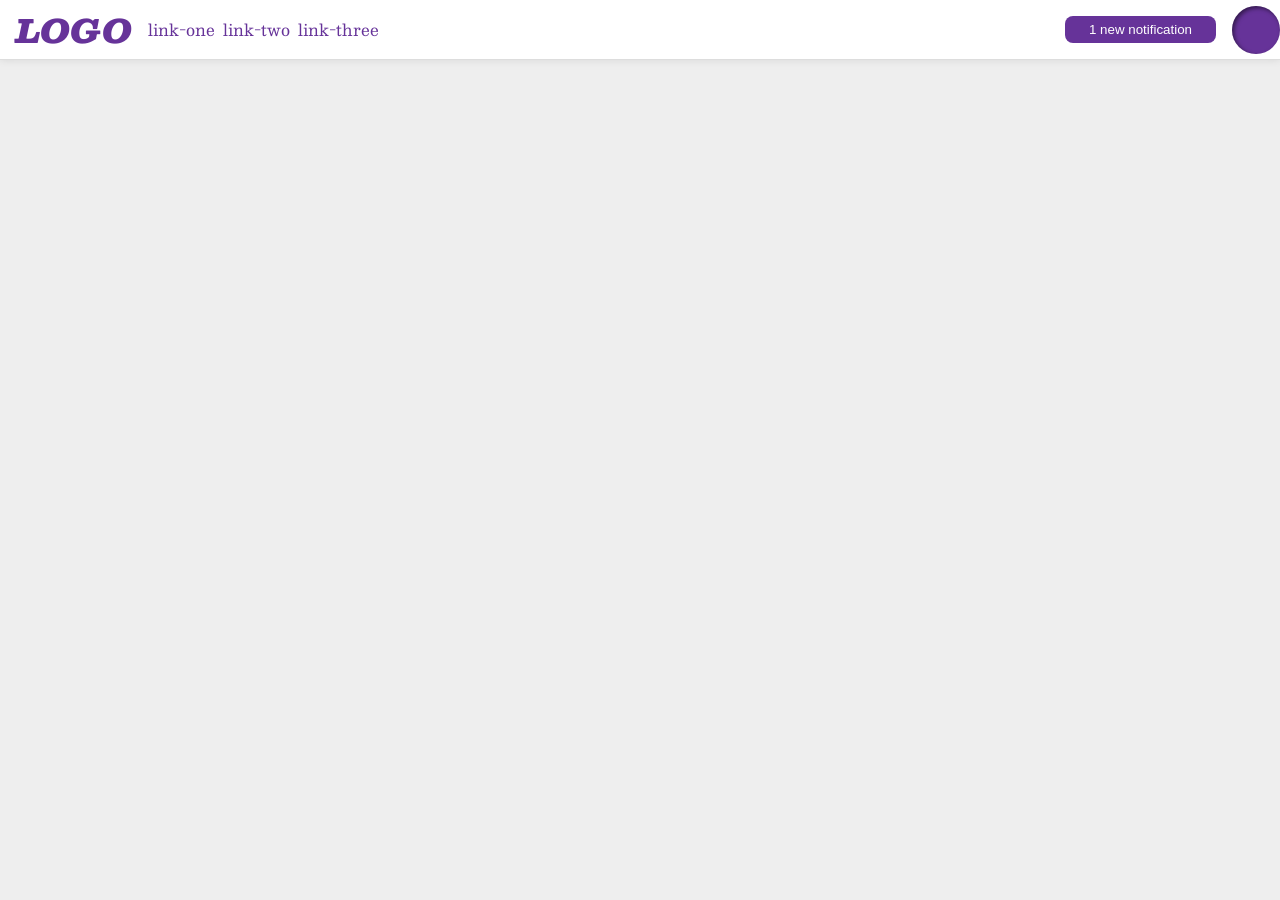
<file: foundations/flex/03-flex-header-2/index.html>
<!DOCTYPE html>
<html lang="en">
  <head>
    <meta charset="UTF-8">
    <meta http-equiv="X-UA-Compatible" content="IE=edge">
    <meta name="viewport" content="width=device-width, initial-scale=1.0">
    <title>Flex Header 2</title>
    <link rel="stylesheet" href="style.css">
  </head>
  <body>
    <div class="header">
      <div class="left-items">
        <div class="logo">
          LOGO
        </div>
        <ul class="links">
          <li><a href="https://google.com">link-one</a></li>
          <li><a href="https://google.com">link-two</a></li>
          <li><a href="https://google.com">link-three</a></li>
        </ul>
      </div>
      <div class="right-items">
        <button class="notifications">
          1 new notification
        </button>
        <div class="profile-image"></div>
      </div>
    </div>
  </body>
</html>
</file>
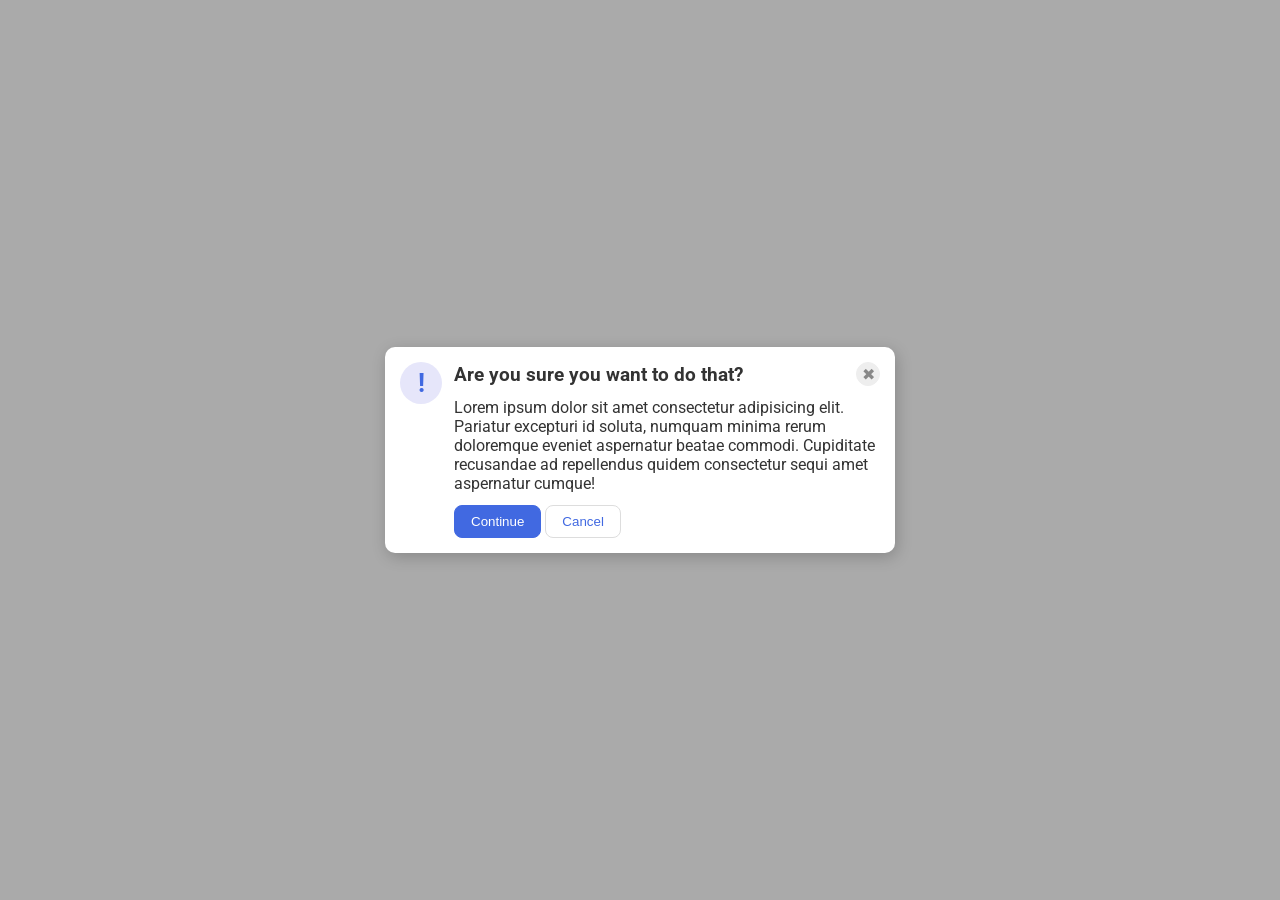
<file: foundations/flex/05-flex-modal/index.html>
<!DOCTYPE html>
<html lang="en">
  <head>
    <meta charset="UTF-8">
    <meta http-equiv="X-UA-Compatible" content="IE=edge">
    <meta name="viewport" content="width=device-width, initial-scale=1.0">
    <link rel="stylesheet" href="style.css">
    <title>Modal</title>
  </head>
  <body>
    <div class="modal">
      <div class="icon">!</div>
      <div class="info-container">
        <div class="header">Are you sure you want to do that?
          <button class="close-button">✖</button>
        </div>
        <div class="text">Lorem ipsum dolor sit amet consectetur adipisicing elit. Pariatur excepturi id soluta, numquam minima rerum doloremque eveniet aspernatur beatae commodi. Cupiditate recusandae ad repellendus quidem consectetur sequi amet aspernatur cumque!</div>
        <button class="continue">Continue</button>
        <button class="cancel">Cancel</button>
      </div>
    </div>
  </body>
</html>
</file>
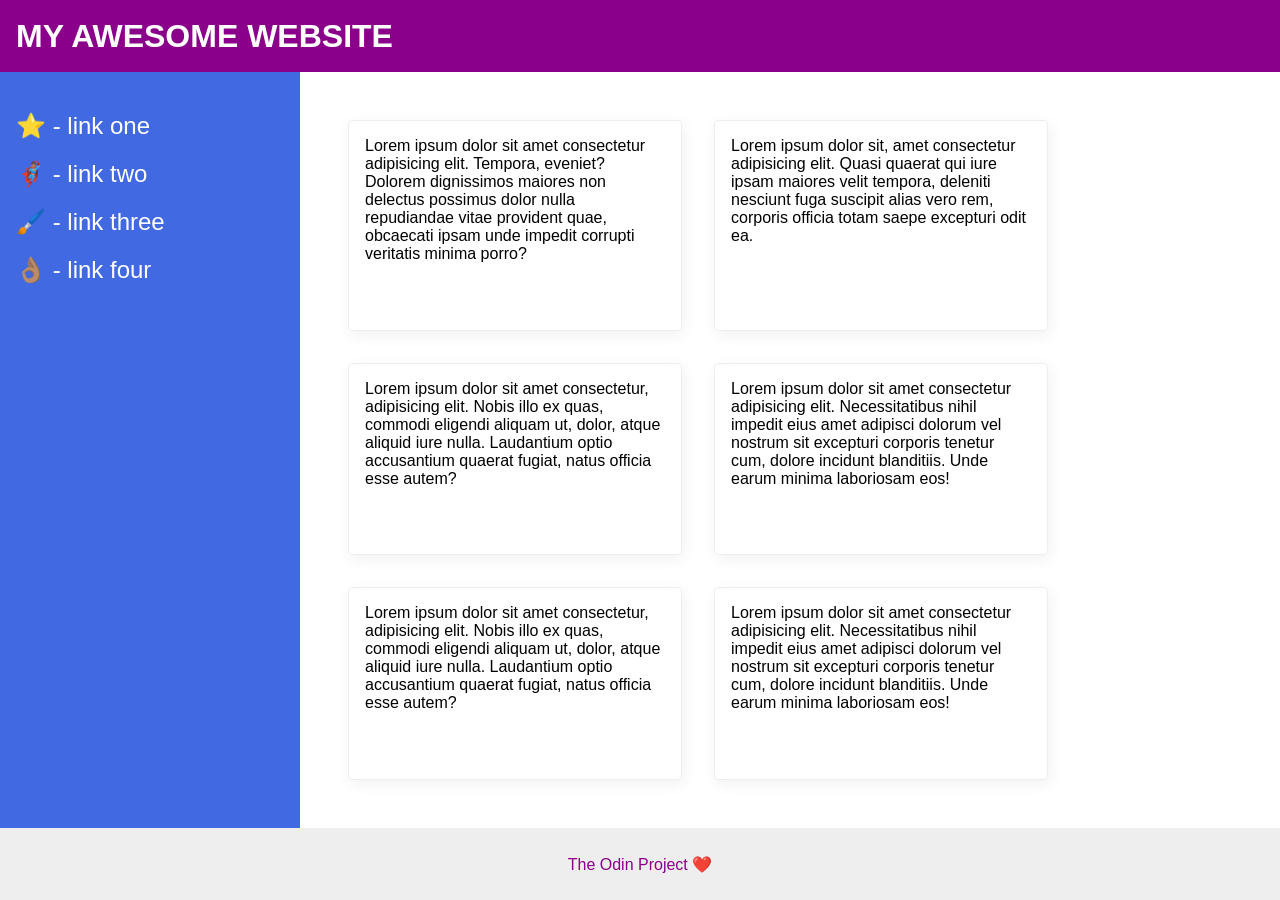
<file: foundations/flex/07-flex-layout-2/index.html>
<!DOCTYPE html>
<html lang="en">
  <head>
    <meta charset="UTF-8">
    <meta http-equiv="X-UA-Compatible" content="IE=edge">
    <meta name="viewport" content="width=device-width, initial-scale=1.0">
    <title>The Holy Grail</title>
    <link rel="stylesheet" href="style.css">
  </head>
  <body>
    <div class="header">
      MY AWESOME WEBSITE
    </div>
    <div class="content">
      <div class="sidebar">
        <ul>
          <li><a href="#">⭐ - link one</a></li>
          <li><a href="#">🦸🏽‍♂️ - link two</a></li>
          <li><a href="#">🖌️ - link three</a></li>
          <li><a href="#">👌🏽 - link four</a></li>
        </ul>
      </div>
      <div class="card-container">      
        <div class="card">Lorem ipsum dolor sit amet consectetur adipisicing elit. Tempora, eveniet? Dolorem dignissimos maiores non delectus possimus dolor nulla repudiandae vitae provident quae, obcaecati ipsam unde impedit corrupti veritatis minima porro?</div>
        <div class="card">Lorem ipsum dolor sit, amet consectetur adipisicing elit. Quasi quaerat qui iure ipsam maiores velit tempora, deleniti nesciunt fuga suscipit alias vero rem, corporis officia totam saepe excepturi odit ea.</div>
        <div class="card">Lorem ipsum dolor sit amet consectetur, adipisicing elit. Nobis illo ex quas, commodi eligendi aliquam ut, dolor, atque aliquid iure nulla. Laudantium optio accusantium quaerat fugiat, natus officia esse autem?</div>
        <div class="card">Lorem ipsum dolor sit amet consectetur adipisicing elit. Necessitatibus nihil impedit eius amet adipisci dolorum vel nostrum sit excepturi corporis tenetur cum, dolore incidunt blanditiis. Unde earum minima laboriosam eos!</div>
        <div class="card">Lorem ipsum dolor sit amet consectetur, adipisicing elit. Nobis illo ex quas, commodi eligendi aliquam ut, dolor, atque aliquid iure nulla. Laudantium optio accusantium quaerat fugiat, natus officia esse autem?</div>
        <div class="card">Lorem ipsum dolor sit amet consectetur adipisicing elit. Necessitatibus nihil impedit eius amet adipisci dolorum vel nostrum sit excepturi corporis tenetur cum, dolore incidunt blanditiis. Unde earum minima laboriosam eos!</div>
      </div>
    </div>
    <div class="footer">
      The Odin Project ❤️
    </div>
  </body>
</html>
</file>
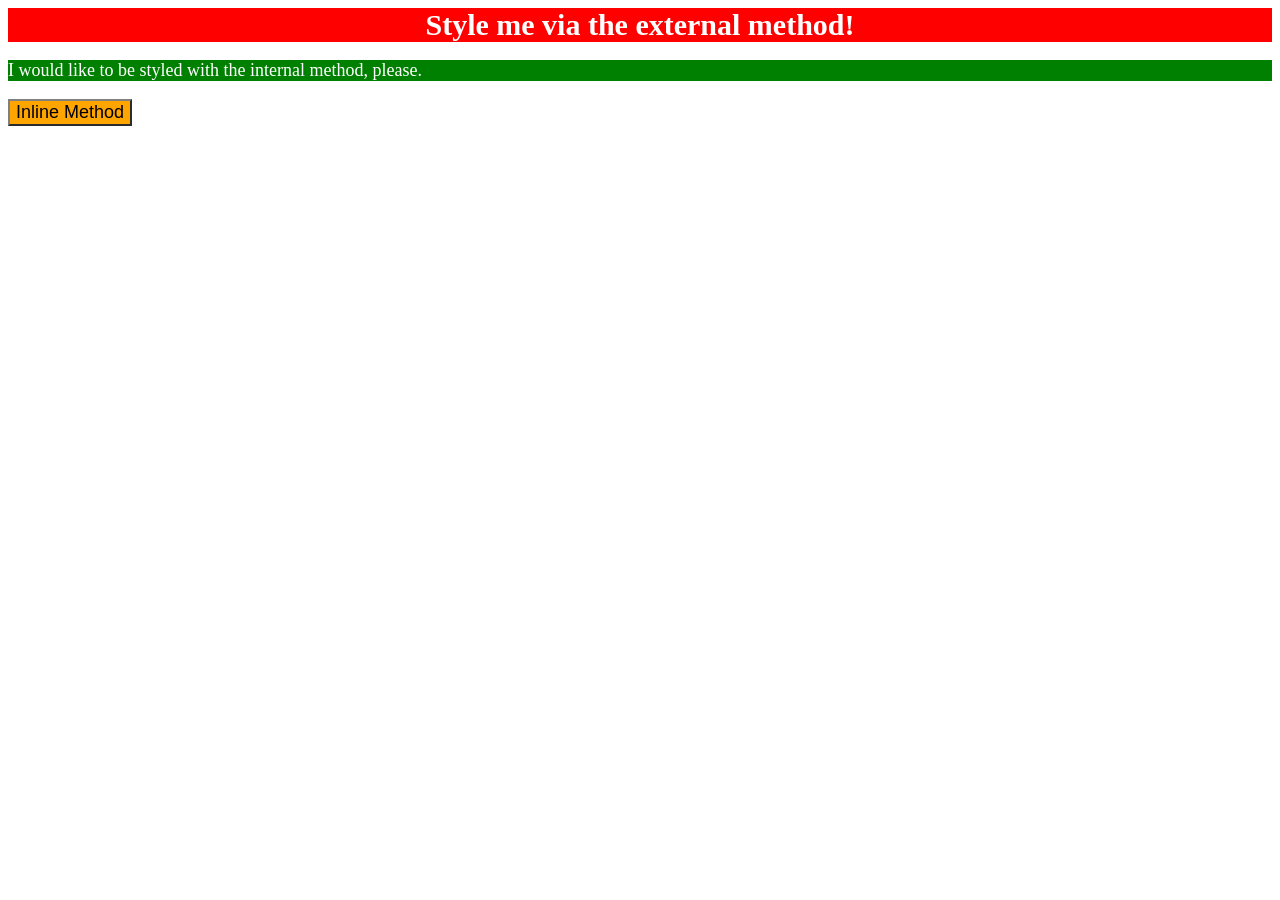
<file: foundations/intro-to-css/01-css-methods/index.html>
<!DOCTYPE html>
<html lang="en">
  <head>
    <meta charset="UTF-8">
    <meta http-equiv="X-UA-Compatible" content="IE=edge">
    <meta name="viewport" content="width=device-width, initial-scale=1.0">
    <title>Methods for Adding CSS</title>
    <link rel="stylesheet" href="style.css">
  </head>
  <style>
    p {
      background-color: green;
      color: white;
      font-size: 18px;
    }
  </style>
  <body>
    <div class="div">Style me via the external method!</div>
    <p>I would like to be styled with the internal method, please.</p>
    <button style="background-color: orange; font-size: 18px; border-color: grey;">Inline Method</button>
  </body>
</html>
</file>
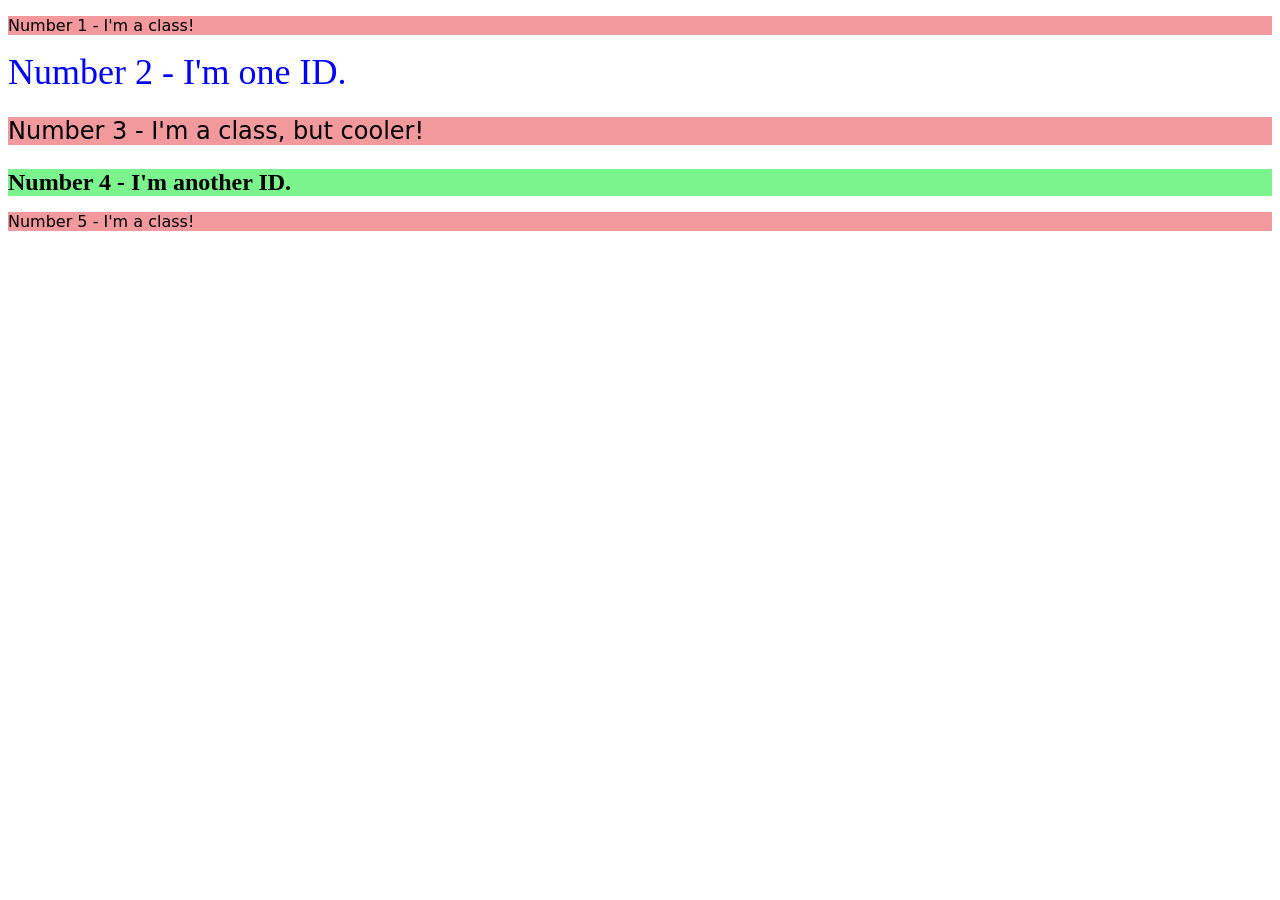
<file: foundations/intro-to-css/02-class-id-selectors/index.html>
<!DOCTYPE html>
<html lang="en">
  <head>
    <meta charset="UTF-8">
    <meta http-equiv="X-UA-Compatible" content="IE=edge">
    <meta name="viewport" content="width=device-width, initial-scale=1.0">
    <title>Class and ID Selectors</title>
    <link rel="stylesheet" href="style.css">
  </head>
  <body>
    <p class="odd_numbers" id="n1">Number 1 - I'm a class!</p>
    <div id="secondnumber">Number 2 - I'm one ID.</div>
    <p class="odd_numbers thirdnumber">Number 3 - I'm a class, but cooler!</p>
    <div id="fourthnumber">Number 4 - I'm another ID.</div>
    <p class="odd_numbers">Number 5 - I'm a class!</p>
  </body>
</html>
</file>
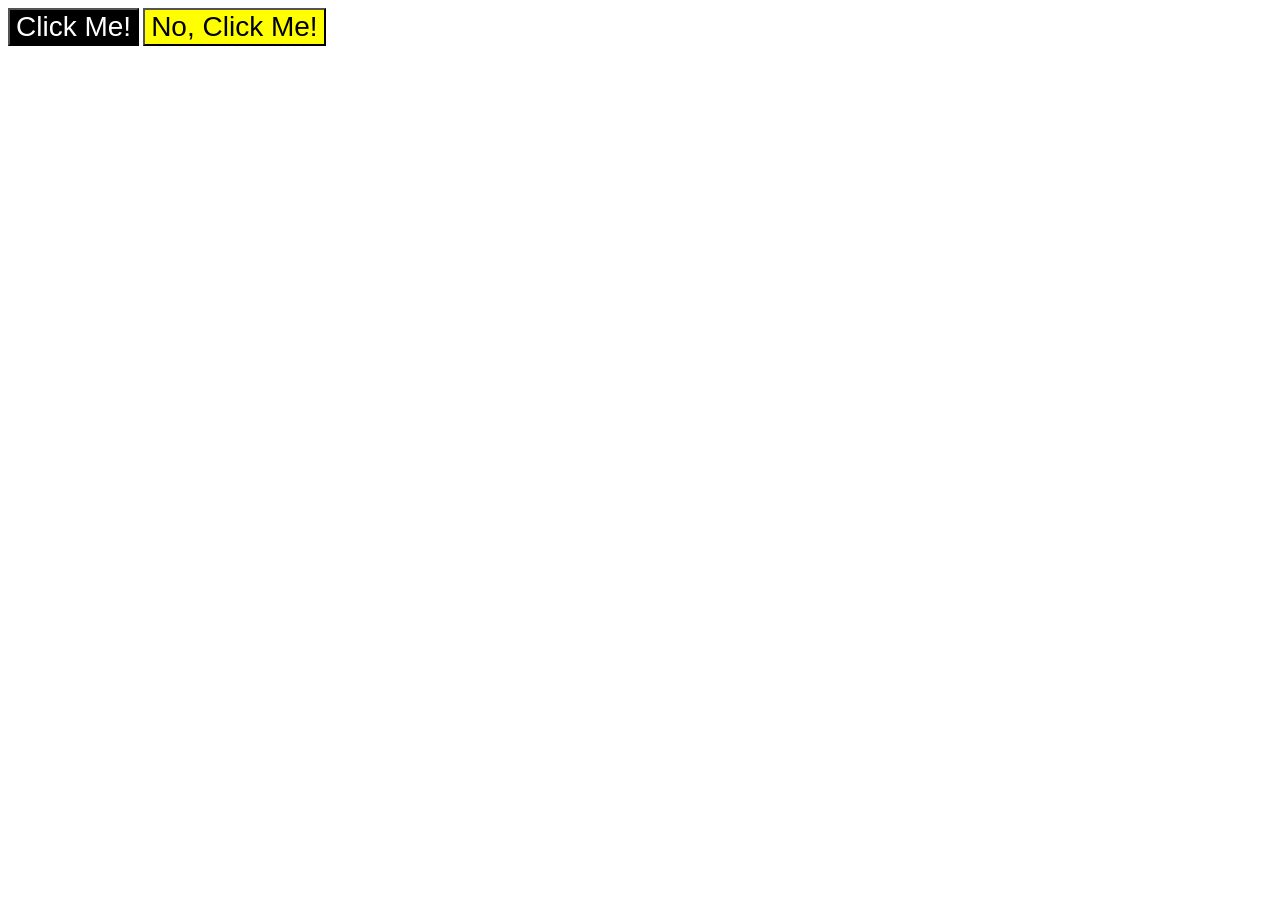
<file: foundations/intro-to-css/03-grouping-selectors/index.html>
<!DOCTYPE html>
<html lang="en">
  <head>
    <meta charset="UTF-8">
    <meta http-equiv="X-UA-Compatible" content="IE=edge">
    <meta name="viewport" content="width=device-width, initial-scale=1.0">
    <title>Grouping Selectors</title>
    <link rel="stylesheet" href="style.css">
  </head>
  <body>
    <button class="clickme">Click Me!</button>
    <button class="noclickme">No, Click Me!</button>
  </body>
</html>
</file>
<file: foundations/flex/03-flex-header-2/style.css>
/* this is some magical font-importing.  
you'll learn about it later. */
@import url('https://fonts.googleapis.com/css2?family=Besley:ital,wght@0,400;1,900&display=swap');

body {
  margin: 0;
  background: #eee;
  font-family: Besley, serif;
}

.header {
  background: white;
  border-bottom: 1px solid #ddd;
  box-shadow: 0 0 8px rgba(0,0,0,.1);
  display: flex;
  justify-content: space-between;
}

.profile-image {
  background: rebeccapurple;
  box-shadow: inset 2px 2px 4px rgba(0,0,0,.5);
  border-radius: 50%;
  width: 48px;
  height: 48px;
  display: flex;
}

.logo {
  color: rebeccapurple;
  font-size: 32px;
  font-weight: 900;
  font-style: italic;
  margin-left: 16px;
}

button {
  border: none;
  border-radius: 8px;
  background: rebeccapurple;
  color: white;
  padding: 6px 24px;
  display: flex;
  align-items: center;
}

a {
  /* this removes the line under our links */
  text-decoration: none;
  color: rebeccapurple;
}

ul {
  list-style-type: none;
  display: flex;
  gap: 8px;
  padding: 0;
}

.left-items, .right-items {
  display: flex;
  align-items: center;
  justify-content: center;
  gap: 16px;
}
</file>
<file: foundations/flex/05-flex-modal/style.css>
@import url('https://fonts.googleapis.com/css2?family=Roboto:wght@400;700&display=swap');

html, body {
  height: 100%;
}

body {
  font-family: Roboto, sans-serif;
  margin: 0;
  background: #aaa;
  color: #333;
  /* I'll give you this one for free lol */
  display: flex;
  align-items: center;
  justify-content: center;
}

.modal {
  background: white;
  width: 480px;
  border-radius: 10px;
  box-shadow: 2px 4px 16px rgba(0,0,0,.2);
  display: flex;
  padding: 15px;
  gap: 12px;
}

.icon {
  color: royalblue;
  font-size: 26px;
  font-weight: 700;
  background: lavender;
  width: 42px;
  height: 42px;
  border-radius: 50%;
  display: flex;
  align-items: center;
  justify-content: center;
  flex-shrink: 0;
}

.header {
  display: flex;
  justify-content: space-between;
  font-size: larger;
  font-weight: bold;
  margin-bottom: 12px;
  align-items: center;
}

.close-button {
  background: #eee;
  border-radius: 50%;
  color: #888;
  font-weight: 400;
  font-size: 16px;
  height: 24px;
  width: 24px;
  display: flex;
  align-items: center;
  justify-content: center;
  border: 1px solid #eee;
  padding: 0;
}

button {
  cursor: pointer;
  padding: 8px 16px;
  border-radius: 8px;
}

button.continue {
  background: royalblue;
  border: 1px solid royalblue;
  color: white;
  margin-top: 12px;
}

button.cancel {
  background: white;
  border: 1px solid #ddd;
  color: royalblue;
  margin-top: 12px;
}
</file>
<file: foundations/flex/07-flex-layout-2/style.css>
body {
  font-family: -apple-system, BlinkMacSystemFont, 'Segoe UI', Roboto, Oxygen, Ubuntu, Cantarell, 'Open Sans', 'Helvetica Neue', sans-serif;
  margin: 0;
  min-height: 100vh;
  display: flex;
  flex-direction: column;
}

ul {
  list-style-type: none;
  padding: 0;
  display: flex;
  flex-direction: column;
  gap: 20px;
}

a {
  color: white;
  text-decoration: none;
}

.header {
  height: 72px;
  background: darkmagenta;
  color: white;
  display: flex;
  align-items: center;
  font-size: 32px;
  font-weight: 900;
  padding-left: 16px;
}

.footer {
  height: 72px;
  background: #eee;
  color: darkmagenta;
  display: flex;
  align-items: center;
  justify-content: center;
}

.content {
  display: flex;
  flex: 1
}

.sidebar {
  width: 300px;
  background: royalblue;
  box-sizing: border-box;
  flex-shrink: 0;
  font-size: 24px;
  padding: 16px;
}

.card-container {
  display: flex;
  flex-wrap: wrap;
  padding: 48px;
  gap: 32px;
}

.card {
  border: 1px solid #eee;
  box-shadow: 2px 4px 16px rgba(0,0,0,.06);
  border-radius: 4px;
  padding: 16px;
  width: 300px;
}
</file>
<file: foundations/intro-to-css/01-css-methods/style.css>
div {
    background-color: red;
    color: white;
    text-align: center;
    font-size: 30px;
    font-weight: bold;
}
</file>
<file: foundations/intro-to-css/02-class-id-selectors/style.css>
/* Add CSS Styling */

.odd_numbers {
    background-color: rgb(241, 153, 156);
    font-family: Verdana, 'DejaVu Sans', sans-serif;
}

.odd_numbers.thirdnumber {
    font-size: 24px;
}

#secondnumber{
    color: #0000ff;
    font-size: 36px;
}

#fourthnumber {
    background-color: hsl(129, 85%, 72%);
    font-size: 24px;
    font-weight: bold;
}
</file>
<file: foundations/intro-to-css/03-grouping-selectors/style.css>
/* Add CSS Styling */

.clickme,
.noclickme {
    font-family: Helvetica, 'Times New Roman', sans-serif ;
    font-size: 28px;
}

.clickme {
    background-color: #000000;
    color: #ffffff;
}

.noclickme {
    background-color: #ffff00;

}
</file>
